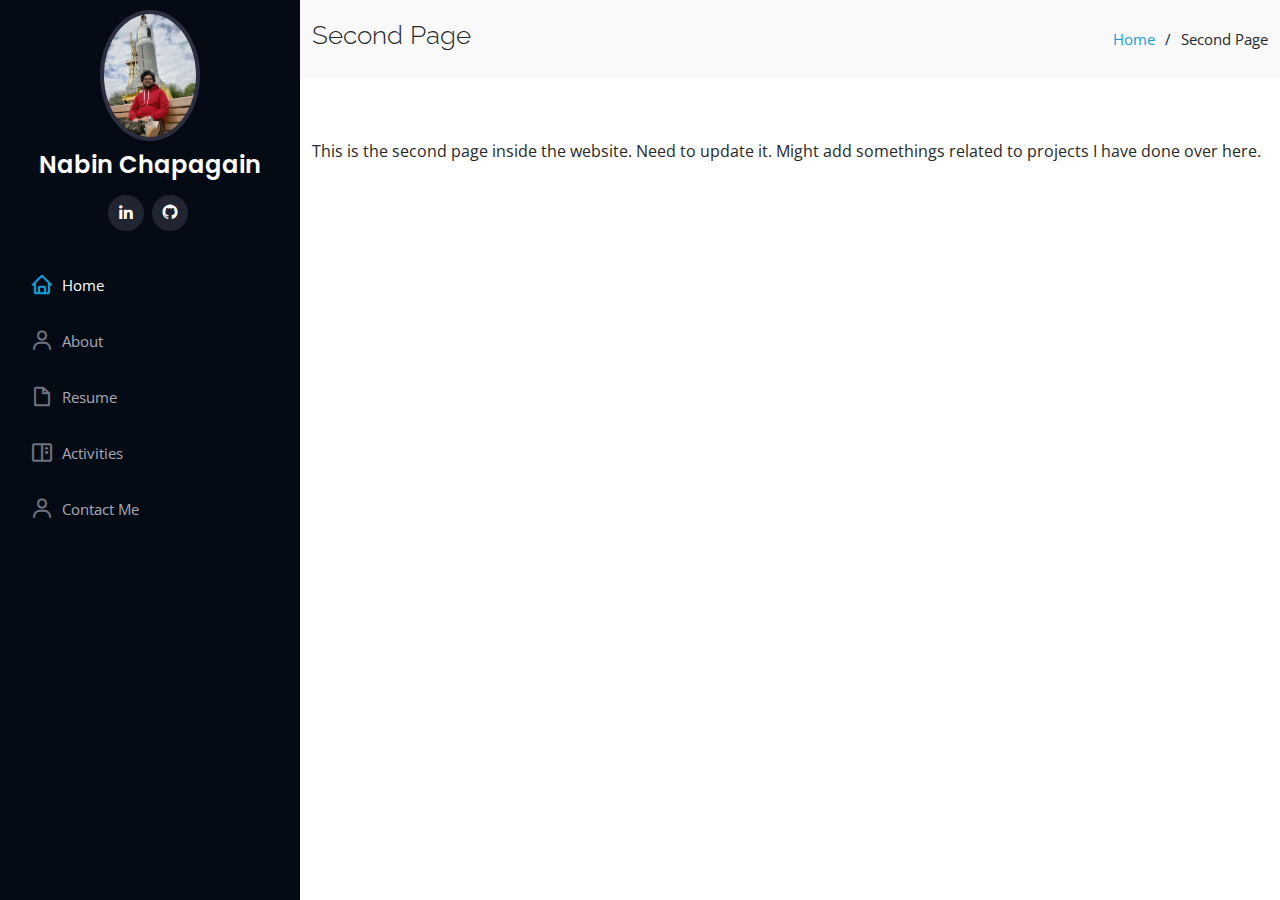
<file: inner-page.html>
<!DOCTYPE html>
<html lang="en">

<head>
  <meta charset="utf-8">
  <meta content="width=device-width, initial-scale=1.0" name="viewport">

  <title>Inner Page</title>
  <meta content="" name="description">
  <meta content="" name="keywords">

  <!-- Favicons -->
  <link href="assets/img/ncicon.png" rel="icon">
  <link href="assets/img/apple-touch-icon.png" rel="apple-touch-icon">

  <!-- Google Fonts -->
  <link href="https://fonts.googleapis.com/css?family=Open+Sans:300,300i,400,400i,600,600i,700,700i|Raleway:300,300i,400,400i,500,500i,600,600i,700,700i|Poppins:300,300i,400,400i,500,500i,600,600i,700,700i" rel="stylesheet">

  <!-- Vendor CSS Files -->
  <link href="assets/vendor/aos/aos.css" rel="stylesheet">
  <link href="assets/vendor/bootstrap/css/bootstrap.min.css" rel="stylesheet">
  <link href="assets/vendor/bootstrap-icons/bootstrap-icons.css" rel="stylesheet">
  <link href="assets/vendor/boxicons/css/boxicons.min.css" rel="stylesheet">
  <link href="assets/vendor/glightbox/css/glightbox.min.css" rel="stylesheet">
  <link href="assets/vendor/swiper/swiper-bundle.min.css" rel="stylesheet">

  <!-- Template Main CSS File -->
  <link href="assets/css/style.css" rel="stylesheet">

  <!-- =======================================================
  * Template Name: iPortfolio - v3.3.0
  * Template URL: https://bootstrapmade.com/iportfolio-bootstrap-portfolio-websites-template/
  * Author: BootstrapMade.com
  * License: https://bootstrapmade.com/license/
  ======================================================== -->
</head>

<body>

  <!-- ======= Mobile nav toggle button ======= -->
  <i class="bi bi-list mobile-nav-toggle d-xl-none"></i>

  <!-- ======= Header ======= -->
  <header id="header">
    <div class="d-flex flex-column">

      <div class="profile">
        <img src="assets/img/profile-img.jpg" alt="" class="img-fluid rounded-circle">
        <h1 class="text-light"><a href="index.html">Nabin Chapagain</a></h1>
        <div class="social-links mt-3 text-center">
          <a href="https://www.linkedin.com/in/theoneineed/" class="linkedin"><i class="bx bxl-linkedin"></i></a>
          <a href="https://github.com/theoneineed" class="github"><i class="bx bxl-github"></i></a>
        </div>
      </div>

      <nav id="navbar" class="nav-menu navbar">
        <ul>
          <li><a href="index.html" class="nav-link scrollto active"><i class="bx bx-home"></i> <span>Home</span></a></li>
          <li><a href="index.html#about" class="nav-link scrollto"><i class="bx bx-user"></i> <span>About</span></a></li>
          <li><a href="index.html#resume" class="nav-link scrollto"><i class="bx bx-file-blank"></i> <span>Resume</span></a></li>
          <li><a href="index.html#portfolio" class="nav-link scrollto"><i class="bx bx-book-content"></i> <span>Activities</span></a></li>
          <li><a href="index.html#contact_me" class="nav-link scrollto"><i class="bx bx-user"></i> <span>Contact Me</span></a></li>
        </ul>
      </nav><!-- .nav-menu -->
    </div>
  </header><!-- End Header -->

  <main id="main">

    <!-- ======= Breadcrumbs ======= -->
    <section class="breadcrumbs">
      <div class="container">

        <div class="d-flex justify-content-between align-items-center">
          <h2>Second Page</h2>
          <ol>
            <li><a href="index.html">Home</a></li>
            <li>Second Page</li>
          </ol>
        </div>

      </div>
    </section><!-- End Breadcrumbs -->

    <section class="inner-page">
      <div class="container">
        <p>
          This is the second page inside the website. Need to update it. Might add somethings related to projects I have done over here.
        </p>
      </div>
    </section>

  </main><!-- End #main -->

  <!-- ======= Footer ======= -->
  <footer id="footer">
    <div class="container">
      <!--Here goes the footer-->
    </div>
  </footer><!-- End  Footer -->

  <a href="#" class="back-to-top d-flex align-items-center justify-content-center"><i class="bi bi-arrow-up-short"></i></a>

  <!-- Vendor JS Files -->
  <script src="assets/vendor/aos/aos.js"></script>
  <script src="assets/vendor/bootstrap/js/bootstrap.bundle.min.js"></script>
  <script src="assets/vendor/glightbox/js/glightbox.min.js"></script>
  <script src="assets/vendor/isotope-layout/isotope.pkgd.min.js"></script>
  <script src="assets/vendor/php-email-form/validate.js"></script>
  <script src="assets/vendor/purecounter/purecounter.js"></script>
  <script src="assets/vendor/swiper/swiper-bundle.min.js"></script>
  <script src="assets/vendor/typed.js/typed.min.js"></script>
  <script src="assets/vendor/waypoints/noframework.waypoints.js"></script>

  <!-- Template Main JS File -->
  <script src="assets/js/main.js"></script>

</body>

</html>
</file>
<file: assets/css/style.css>
/**
* Template Name: iPortfolio - v3.3.0
* Template URL: https://bootstrapmade.com/iportfolio-bootstrap-portfolio-websites-template/
* Author: BootstrapMade.com
* License: https://bootstrapmade.com/license/
*/

/*--------------------------------------------------------------
# General
--------------------------------------------------------------*/
body {
  font-family: "Open Sans", sans-serif;
  color: #272829;
}

a {
  color: #149ddd;
  text-decoration: none;
}

a:hover {
  color: #37b3ed;
  text-decoration: none;
}

h1, h2, h3, h4, h5, h6 {
  font-family: "Raleway", sans-serif;
}

/*--------------------------------------------------------------
# Back to top button
--------------------------------------------------------------*/
.back-to-top {
  position: fixed;
  visibility: hidden;
  opacity: 0;
  right: 15px;
  bottom: 15px;
  z-index: 996;
  background: #149ddd;
  width: 40px;
  height: 40px;
  border-radius: 50px;
  transition: all 0.4s;
}

.back-to-top i {
  font-size: 28px;
  color: #fff;
  line-height: 0;
}

.back-to-top:hover {
  background: #2eafec;
  color: #fff;
}

.back-to-top.active {
  visibility: visible;
  opacity: 1;
}

/*--------------------------------------------------------------
# Header
--------------------------------------------------------------*/
#header {
  position: fixed;
  top: 0;
  left: 0;
  bottom: 0;
  width: 300px;
  transition: all ease-in-out 0.5s;
  z-index: 9997;
  transition: all 0.5s;
  padding: 0 15px;
  background: #040b14;
  overflow-y: auto;
}

#header .profile img {
  margin: 10px auto;
  display: block;
  width: 100px;
  border: 4px solid #2c2f3f;
}

#header .profile h1 {
  font-size: 24px;
  margin: 0;
  padding: 0;
  font-weight: 600;
  -moz-text-align-last: center;
  text-align-last: center;
  font-family: "Poppins", sans-serif;
}

#header .profile h1 a, #header .profile h1 a:hover {
  color: #fff;
  text-decoration: none;
}

#header .profile .social-links a {
  font-size: 18px;
  display: inline-block;
  background: #212431;
  color: #fff;
  line-height: 1;
  padding: 8px 0;
  margin-right: 4px;
  border-radius: 50%;
  text-align: center;
  width: 36px;
  height: 36px;
  transition: 0.3s;
}

#header .profile .social-links a:hover {
  background: #149ddd;
  color: #fff;
  text-decoration: none;
}

#main {
  margin-left: 300px;
}

@media (max-width: 1199px) {
  #header {
    left: -300px;
  }
  #main {
    margin-left: 0;
  }
}

/*--------------------------------------------------------------
# Navigation Menu
--------------------------------------------------------------*/
/* Desktop Navigation */
.nav-menu {
  padding: 30px 0 0 0;
}

.nav-menu * {
  margin: 0;
  padding: 0;
  list-style: none;
}

.nav-menu > ul > li {
  position: relative;
  white-space: nowrap;
}

.nav-menu a, .nav-menu a:focus {
  display: flex;
  align-items: center;
  color: #a8a9b4;
  padding: 12px 15px;
  margin-bottom: 8px;
  transition: 0.3s;
  font-size: 15px;
}

.nav-menu a i, .nav-menu a:focus i {
  font-size: 24px;
  padding-right: 8px;
  color: #6f7180;
}

.nav-menu a:hover, .nav-menu .active, .nav-menu .active:focus, .nav-menu li:hover > a {
  text-decoration: none;
  color: #fff;
}

.nav-menu a:hover i, .nav-menu .active i, .nav-menu .active:focus i, .nav-menu li:hover > a i {
  color: #149ddd;
}

/* Mobile Navigation */
.mobile-nav-toggle {
  position: fixed;
  right: 15px;
  top: 15px;
  z-index: 9998;
  border: 0;
  font-size: 24px;
  transition: all 0.4s;
  outline: none !important;
  background-color: #149ddd;
  color: #fff;
  width: 40px;
  height: 40px;
  display: inline-flex;
  align-items: center;
  justify-content: center;
  line-height: 0;
  border-radius: 50px;
  cursor: pointer;
}

.mobile-nav-active {
  overflow: hidden;
}

.mobile-nav-active #header {
  left: 0;
}

/*--------------------------------------------------------------
# Hero Section
--------------------------------------------------------------*/
#hero {
  width: 100%;
  height: 100vh;
  background: url("../img/background-bg.jpg") top center;
  background-size: cover;
}

#hero:before {
  content: "";
  background: rgba(5, 13, 24, 0.3);
  position: absolute;
  bottom: 0;
  top: 0;
  left: 0;
  right: 0;
  z-index: 1;
}

#hero .hero-container {
  position: relative;
  z-index: 2;
  min-width: 300px;
}

#hero h1 {
  margin: 0 0 10px 0;
  font-size: 64px;
  font-weight: 700;
  line-height: 56px;
  color: #fff;
}

#hero p {
  color: #fff;
  margin-bottom: 50px;
  font-size: 26px;
  font-family: "Poppins", sans-serif;
}

#hero p span {
  color: #fff;
  padding-bottom: 4px;
  letter-spacing: 1px;
  border-bottom: 3px solid #149ddd;
}

@media (min-width: 1024px) {
  #hero {
    background-attachment: fixed;
  }
}

@media (max-width: 768px) {
  #hero h1 {
    font-size: 28px;
    line-height: 36px;
  }
  #hero h2 {
    font-size: 18px;
    line-height: 24px;
    margin-bottom: 30px;
  }
}

/*--------------------------------------------------------------
# Sections General
--------------------------------------------------------------*/
section {
  padding: 60px 0;
  overflow: hidden;
}

.section-bg {
  background: #f5f8fd;
}

.section-title {
  padding-bottom: 30px;
}

.section-title h2 {
  font-size: 32px;
  font-weight: bold;
  margin-bottom: 20px;
  padding-bottom: 20px;
  position: relative;
  color: #173b6c;
}

.section-title h2::after {
  content: '';
  position: absolute;
  display: block;
  width: 50px;
  height: 3px;
  background: #149ddd;
  bottom: 0;
  left: 0;
}

.section-title p {
  margin-bottom: 0;
}

/*--------------------------------------------------------------
# About
--------------------------------------------------------------*/
.about .content h3 {
  font-weight: 700;
  font-size: 26px;
  color: #173b6c;
}

.about .content ul {
  list-style: none;
  padding: 0;
}

.about .content ul li {
  margin-bottom: 20px;
  display: flex;
  align-items: center;
}

.about .content ul strong {
  margin-right: 10px;
}

.about .content ul i {
  font-size: 16px;
  margin-right: 5px;
  color: #149ddd;
  line-height: 0;
}

.about .content p:last-child {
  margin-bottom: 0;
}

/*--------------------------------------------------------------
# Facts
--------------------------------------------------------------*/
.facts {
  padding-bottom: 30px;
}

.facts .count-box {
  padding: 30px;
  width: 100%;
}

.facts .count-box i {
  display: block;
  font-size: 44px;
  color: #149ddd;
  float: left;
  line-height: 0;
}

.facts .count-box span {
  font-size: 48px;
  line-height: 40px;
  display: block;
  font-weight: 700;
  color: #050d18;
  margin-left: 60px;
}

.facts .count-box p {
  padding: 15px 0 0 0;
  margin: 0 0 0 60px;
  font-family: "Raleway", sans-serif;
  font-size: 14px;
  color: #122f57;
}

.facts .count-box a {
  font-weight: 600;
  display: block;
  margin-top: 20px;
  color: #122f57;
  font-size: 15px;
  font-family: "Poppins", sans-serif;
  transition: ease-in-out 0.3s;
}

.facts .count-box a:hover {
  color: #1f5297;
}

/*--------------------------------------------------------------
# Akills
--------------------------------------------------------------*/
.skills .progress {
  height: 60px;
  display: block;
  background: none;
  border-radius: 0;
}

.skills .progress .skill {
  padding: 0;
  margin: 0 0 6px 0;
  text-transform: uppercase;
  display: block;
  font-weight: 600;
  font-family: "Poppins", sans-serif;
  color: #050d18;
}

.skills .progress .skill .val {
  float: right;
  font-style: normal;
}

.skills .progress-bar-wrap {
  background: #dce8f8;
  height: 10px;
}

.skills .progress-bar {
  width: 1px;
  height: 10px;
  transition: .9s;
  background-color: #149ddd;
}

/*--------------------------------------------------------------
# Resume
--------------------------------------------------------------*/
.resume .resume-title {
  font-size: 26px;
  font-weight: 700;
  margin-top: 20px;
  margin-bottom: 20px;
  color: #050d18;
}

.resume .resume-item {
  padding: 0 0 20px 20px;
  margin-top: -2px;
  border-left: 2px solid #1f5297;
  position: relative;
}

.resume .resume-item h4 {
  line-height: 18px;
  font-size: 18px;
  font-weight: 600;
  text-transform: uppercase;
  font-family: "Poppins", sans-serif;
  color: #050d18;
  margin-bottom: 10px;
}

.resume .resume-item h5 {
  font-size: 16px;
  background: #e4edf9;
  padding: 5px 15px;
  display: inline-block;
  font-weight: 600;
  margin-bottom: 10px;
}

.resume .resume-item ul {
  padding-left: 20px;
}

.resume .resume-item ul li {
  padding-bottom: 10px;
}

.resume .resume-item:last-child {
  padding-bottom: 0;
}

.resume .resume-item::before {
  content: "";
  position: absolute;
  width: 16px;
  height: 16px;
  border-radius: 50px;
  left: -9px;
  top: 0;
  background: #fff;
  border: 2px solid #1f5297;
}

/*--------------------------------------------------------------
# Portfolio
--------------------------------------------------------------*/
.portfolio .portfolio-item {
  margin-bottom: 30px;
}

.portfolio #portfolio-flters {
  padding: 0;
  margin: 0 auto 35px auto;
  list-style: none;
  text-align: center;
  background: #fff;
  border-radius: 50px;
  padding: 2px 15px;
}

.portfolio #portfolio-flters li {
  cursor: pointer;
  display: inline-block;
  padding: 10px 15px 8px 15px;
  font-size: 14px;
  font-weight: 600;
  line-height: 1;
  text-transform: uppercase;
  color: #272829;
  margin-bottom: 5px;
  transition: all 0.3s ease-in-out;
}

.portfolio #portfolio-flters li:hover, .portfolio #portfolio-flters li.filter-active {
  color: #149ddd;
}

.portfolio #portfolio-flters li:last-child {
  margin-right: 0;
}

.portfolio .portfolio-wrap {
  transition: 0.3s;
  position: relative;
  overflow: hidden;
  z-index: 1;
}

.portfolio .portfolio-wrap::before {
  content: "";
  background: rgba(255, 255, 255, 0.5);
  position: absolute;
  left: 0;
  right: 0;
  top: 0;
  bottom: 0;
  transition: all ease-in-out 0.3s;
  z-index: 2;
  opacity: 0;
}

.portfolio .portfolio-wrap .portfolio-links {
  opacity: 1;
  left: 0;
  right: 0;
  bottom: -60px;
  z-index: 3;
  position: absolute;
  transition: all ease-in-out 0.3s;
  display: flex;
  justify-content: center;
}

.portfolio .portfolio-wrap .portfolio-links a {
  color: #fff;
  font-size: 28px;
  text-align: center;
  background: rgba(20, 157, 221, 0.75);
  transition: 0.3s;
  width: 50%;
}

.portfolio .portfolio-wrap .portfolio-links a:hover {
  background: rgba(20, 157, 221, 0.95);
}

.portfolio .portfolio-wrap .portfolio-links a + a {
  border-left: 1px solid #37b3ed;
}

.portfolio .portfolio-wrap:hover::before {
  top: 0;
  left: 0;
  right: 0;
  bottom: 0;
  opacity: 1;
}

.portfolio .portfolio-wrap:hover .portfolio-links {
  opacity: 1;
  bottom: 0;
}

/*--------------------------------------------------------------
# Portfolio Details
--------------------------------------------------------------*/
.portfolio-details {
  padding-top: 40px;
}

.portfolio-details .portfolio-details-slider img {
  width: 100%;
}

.portfolio-details .portfolio-details-slider .swiper-pagination {
  margin-top: 20px;
  position: relative;
}

.portfolio-details .portfolio-details-slider .swiper-pagination .swiper-pagination-bullet {
  width: 12px;
  height: 12px;
  background-color: #fff;
  opacity: 1;
  border: 1px solid #149ddd;
}

.portfolio-details .portfolio-details-slider .swiper-pagination .swiper-pagination-bullet-active {
  background-color: #149ddd;
}

.portfolio-details .portfolio-info {
  padding: 30px;
  box-shadow: 0px 0 30px rgba(5, 13, 24, 0.08);
}

.portfolio-details .portfolio-info h3 {
  font-size: 22px;
  font-weight: 700;
  margin-bottom: 20px;
  padding-bottom: 20px;
  border-bottom: 1px solid #eee;
}

.portfolio-details .portfolio-info ul {
  list-style: none;
  padding: 0;
  font-size: 15px;
}

.portfolio-details .portfolio-info ul li + li {
  margin-top: 10px;
}

.portfolio-details .portfolio-description {
  padding-top: 30px;
}

.portfolio-details .portfolio-description h2 {
  font-size: 26px;
  font-weight: 700;
  margin-bottom: 20px;
}

.portfolio-details .portfolio-description p {
  padding: 0;
}

/*--------------------------------------------------------------
# Services
--------------------------------------------------------------*/
.services .icon-box {
  margin-bottom: 20px;
}

.services .icon {
  float: left;
  display: flex;
  align-items: center;
  justify-content: center;
  width: 54px;
  height: 54px;
  background: #149ddd;
  border-radius: 50%;
  transition: 0.5s;
  border: 1px solid #149ddd;
}

.services .icon i {
  color: #fff;
  font-size: 24px;
  line-height: 0;
}

.services .icon-box:hover .icon {
  background: #fff;
}

.services .icon-box:hover .icon i {
  color: #149ddd;
}

.services .title {
  margin-left: 80px;
  font-weight: 700;
  margin-bottom: 15px;
  font-size: 18px;
}

.services .title a {
  color: #343a40;
}

.services .title a:hover {
  color: #149ddd;
}

.services .description {
  margin-left: 80px;
  line-height: 24px;
  font-size: 14px;
}

/*--------------------------------------------------------------
# Testimonials
--------------------------------------------------------------*/
.testimonials .testimonial-item {
  box-sizing: content-box;
  text-align: center;
  min-height: 320px;
}

.testimonials .testimonial-item .testimonial-img {
  width: 90px;
  border-radius: 50%;
  margin: 0 auto;
}

.testimonials .testimonial-item h3 {
  font-size: 18px;
  font-weight: bold;
  margin: 10px 0 5px 0;
  color: #111;
}

.testimonials .testimonial-item h4 {
  font-size: 14px;
  color: #999;
  margin: 0;
}

.testimonials .testimonial-item .quote-icon-left, .testimonials .testimonial-item .quote-icon-right {
  color: #c3e8fa;
  font-size: 26px;
}

.testimonials .testimonial-item .quote-icon-left {
  display: inline-block;
  left: -5px;
  position: relative;
}

.testimonials .testimonial-item .quote-icon-right {
  display: inline-block;
  right: -5px;
  position: relative;
  top: 10px;
}

.testimonials .testimonial-item p {
  font-style: italic;
  margin: 0 15px 15px 15px;
  padding: 20px;
  background: #fff;
  position: relative;
  margin-bottom: 35px;
  border-radius: 6px;
  box-shadow: 0px 2px 15px rgba(0, 0, 0, 0.1);
}

.testimonials .testimonial-item p::after {
  content: "";
  width: 0;
  height: 0;
  border-top: 20px solid #fff;
  border-right: 20px solid transparent;
  border-left: 20px solid transparent;
  position: absolute;
  bottom: -20px;
  left: calc(50% - 20px);
}

.testimonials .swiper-pagination {
  margin-top: 20px;
  position: relative;
}

.testimonials .swiper-pagination .swiper-pagination-bullet {
  width: 12px;
  height: 12px;
  background-color: #fff;
  opacity: 1;
  border: 1px solid #149ddd;
}

.testimonials .swiper-pagination .swiper-pagination-bullet-active {
  background-color: #149ddd;
}

/*--------------------------------------------------------------
# Contact
--------------------------------------------------------------*/
.contact {
  padding-bottom: 130px;
}

.contact .info {
  padding: 30px;
  background: #fff;
  width: 100%;
  box-shadow: 0 0 24px 0 rgba(0, 0, 0, 0.12);
}

.contact .info i {
  font-size: 20px;
  color: #149ddd;
  float: left;
  width: 44px;
  height: 44px;
  background: #dff3fc;
  display: flex;
  justify-content: center;
  align-items: center;
  border-radius: 50px;
  transition: all 0.3s ease-in-out;
}

.contact .info h4 {
  padding: 0 0 0 60px;
  font-size: 22px;
  font-weight: 600;
  margin-bottom: 5px;
  color: #050d18;
}

.contact .info p {
  padding: 0 0 10px 60px;
  margin-bottom: 20px;
  font-size: 14px;
  color: #173b6c;
}

.contact .info .email p {
  padding-top: 5px;
}

.contact .info .social-links {
  padding-left: 60px;
}

.contact .info .social-links a {
  font-size: 18px;
  display: inline-block;
  background: #333;
  color: #fff;
  line-height: 1;
  padding: 8px 0;
  border-radius: 50%;
  text-align: center;
  width: 36px;
  height: 36px;
  transition: 0.3s;
  margin-right: 10px;
}

.contact .info .social-links a:hover {
  background: #149ddd;
  color: #fff;
}

.contact .info .email:hover i, .contact .info .address:hover i, .contact .info .phone:hover i {
  background: #149ddd;
  color: #fff;
}

.contact .php-email-form {
  width: 100%;
  padding: 30px;
  background: #fff;
  box-shadow: 0 0 24px 0 rgba(0, 0, 0, 0.12);
}

.contact .php-email-form .form-group {
  padding-bottom: 8px;
}

.contact .php-email-form .validate {
  display: none;
  color: red;
  margin: 0 0 15px 0;
  font-weight: 400;
  font-size: 13px;
}

.contact .php-email-form .error-message {
  display: none;
  color: #fff;
  background: #ed3c0d;
  text-align: left;
  padding: 15px;
  font-weight: 600;
}

.contact .php-email-form .error-message br + br {
  margin-top: 25px;
}

.contact .php-email-form .sent-message {
  display: none;
  color: #fff;
  background: #18d26e;
  text-align: center;
  padding: 15px;
  font-weight: 600;
}

.contact .php-email-form .loading {
  display: none;
  background: #fff;
  text-align: center;
  padding: 15px;
}

.contact .php-email-form .loading:before {
  content: "";
  display: inline-block;
  border-radius: 50%;
  width: 24px;
  height: 24px;
  margin: 0 10px -6px 0;
  border: 3px solid #18d26e;
  border-top-color: #eee;
  -webkit-animation: animate-loading 1s linear infinite;
  animation: animate-loading 1s linear infinite;
}

.contact .php-email-form .form-group {
  margin-bottom: 15px;
}

.contact .php-email-form label {
  padding-bottom: 8px;
}

.contact .php-email-form input, .contact .php-email-form textarea {
  border-radius: 0;
  box-shadow: none;
  font-size: 14px;
}

.contact .php-email-form input {
  height: 44px;
}

.contact .php-email-form textarea {
  padding: 10px 15px;
}

.contact .php-email-form button[type="submit"] {
  background: #149ddd;
  border: 0;
  padding: 10px 24px;
  color: #fff;
  transition: 0.4s;
  border-radius: 4px;
}

.contact .php-email-form button[type="submit"]:hover {
  background: #37b3ed;
}

@-webkit-keyframes animate-loading {
  0% {
    transform: rotate(0deg);
  }
  100% {
    transform: rotate(360deg);
  }
}

@keyframes animate-loading {
  0% {
    transform: rotate(0deg);
  }
  100% {
    transform: rotate(360deg);
  }
}

/*--------------------------------------------------------------
# Breadcrumbs
--------------------------------------------------------------*/
.breadcrumbs {
  padding: 20px 0;
  background: #f9f9f9;
}

.breadcrumbs h2 {
  font-size: 26px;
  font-weight: 300;
}

.breadcrumbs ol {
  display: flex;
  flex-wrap: wrap;
  list-style: none;
  padding: 0;
  margin: 0;
  font-size: 15px;
}

.breadcrumbs ol li + li {
  padding-left: 10px;
}

.breadcrumbs ol li + li::before {
  display: inline-block;
  padding-right: 10px;
  color: #0e2442;
  content: "/";
}

@media (max-width: 768px) {
  .breadcrumbs .d-flex {
    display: block !important;
  }
  .breadcrumbs ol {
    display: block;
  }
  .breadcrumbs ol li {
    display: inline-block;
  }
}

/*--------------------------------------------------------------
# Footer
--------------------------------------------------------------*/
#footer {
  padding: 15px;
  color: #f4f6fd;
  font-size: 14px;
  position: fixed;
  left: 0;
  bottom: 0;
  width: 300px;
  z-index: 9999;
  background: #040b14;
}

#footer .copyright {
  text-align: center;
}

#footer .credits {
  padding-top: 5px;
  text-align: center;
  font-size: 13px;
  color: #eaebf0;
}

@media (max-width: 1199px) {
  #footer {
    position: static;
    width: auto;
    padding-right: 20px 15px;
  }
}
</file>
